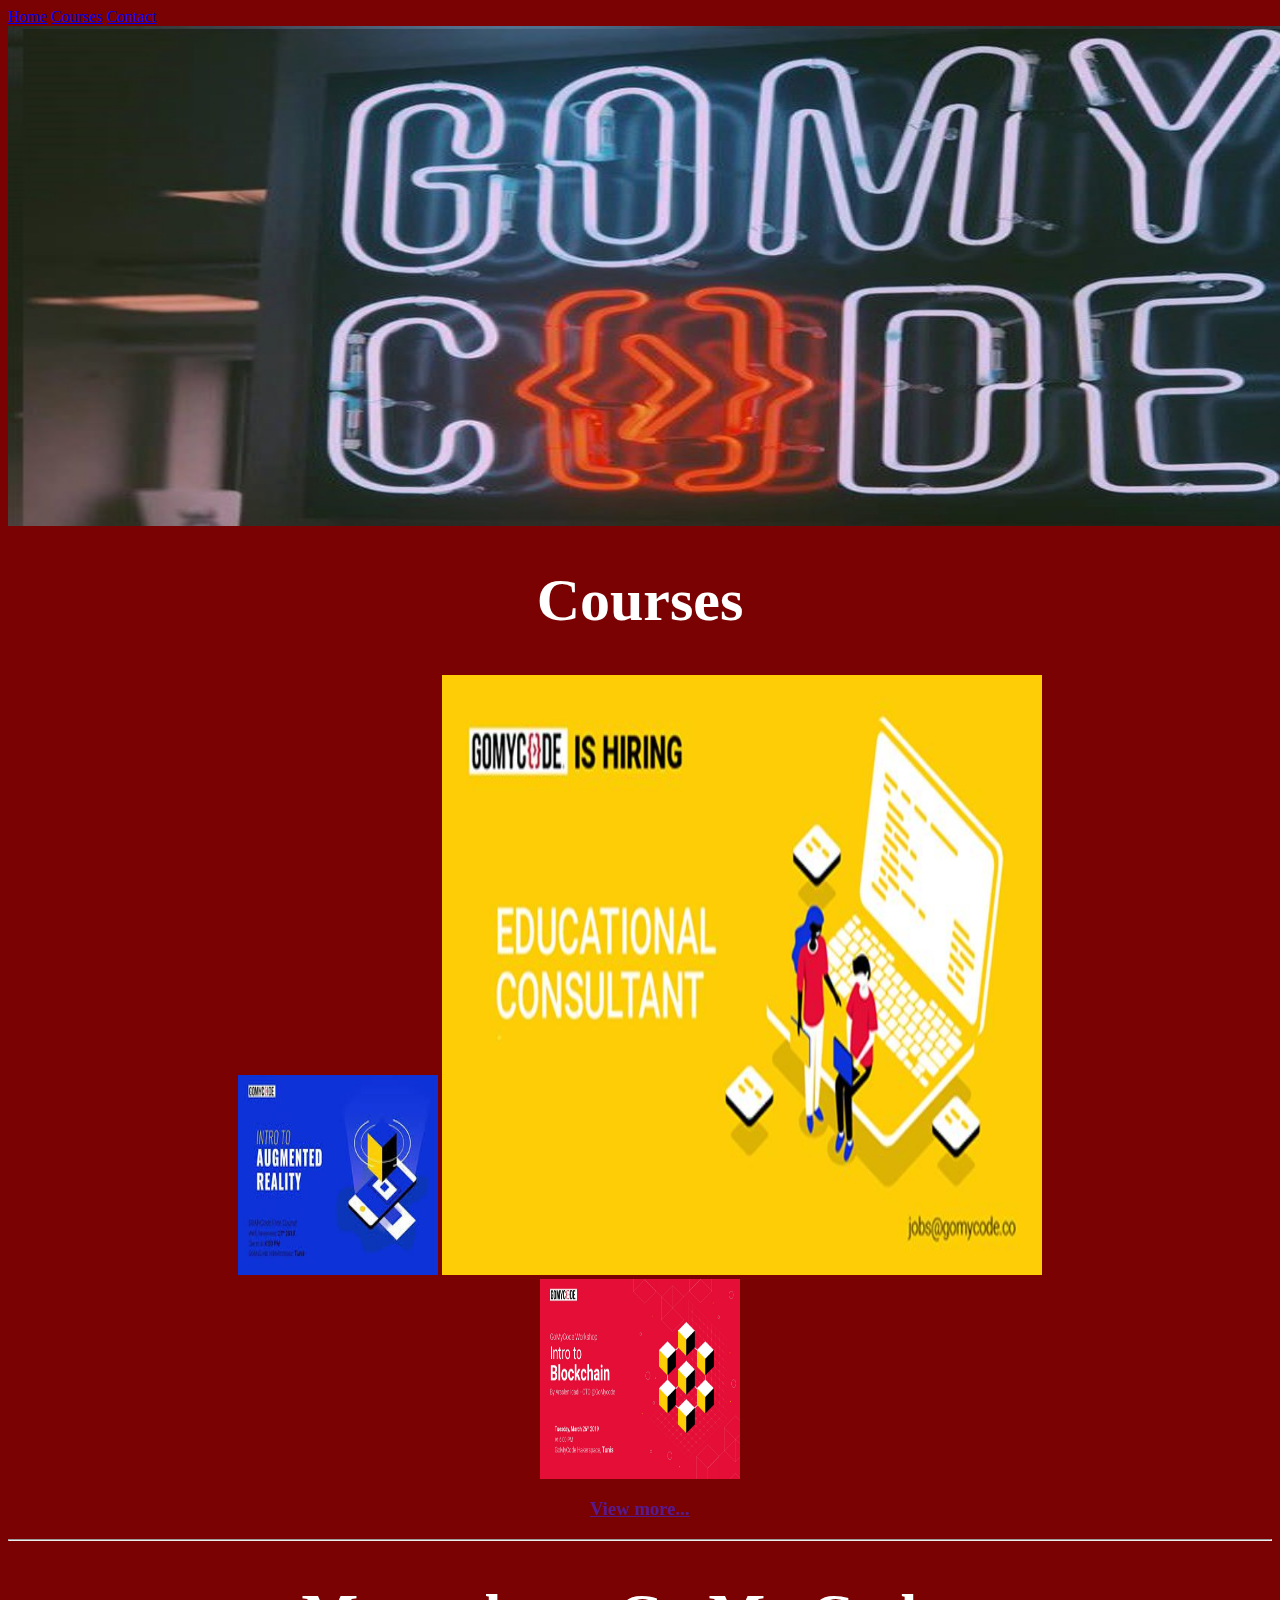
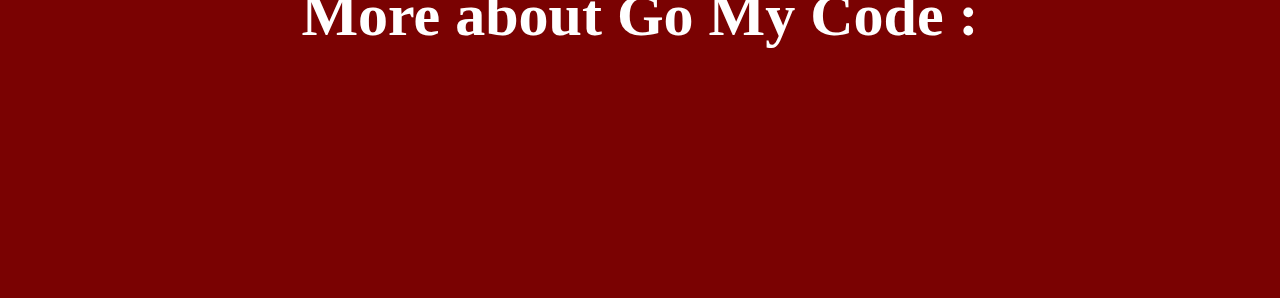
<file: final check point/index.html>
<html>

<head>
	<title>final check point</title>
	<link rel="icon href ="="image">
	<link rel="stylesheet" href="CSS/final_check_point.css">
	<link rel="stylesheet" href="CSS/HOME.css">
</head>

<body>
	<div class="navbar">
		<a href="index.html">Home</a></li>
		<a href="COURSES1.html">Courses</a></li>
		<a href="contact1.html">Contact</a></li>
	</div>
	<img src="RES/GOMYCODE.jpeg" class="background">
	<br>
	<center>
		<h1>Courses</h1>
	</center>

	<center>
		<img src="RES/C.jpg" width="200px" height="200px">
		<img src="RES/Code.jpg" width="600px" height="600px">
		<br>
		<img src="RES/Go.jpg" width="200px" height="200px">

		<h3>
			<a href="">
				View more...</a>
		</h3>
	</center>

	<hr>
	<center>
		<h1>More about Go My Code :</h1>
		<iframe width="500" height="200" src="https://www.youtube.com/embed/MkLog_27S6U" frameborder="0"
			allow="accelerometer; autoplay; encrypted-media; gyroscope; picture-in-picture" allowfullscreen></iframe>

	</center>


</body>

</html>
</file>
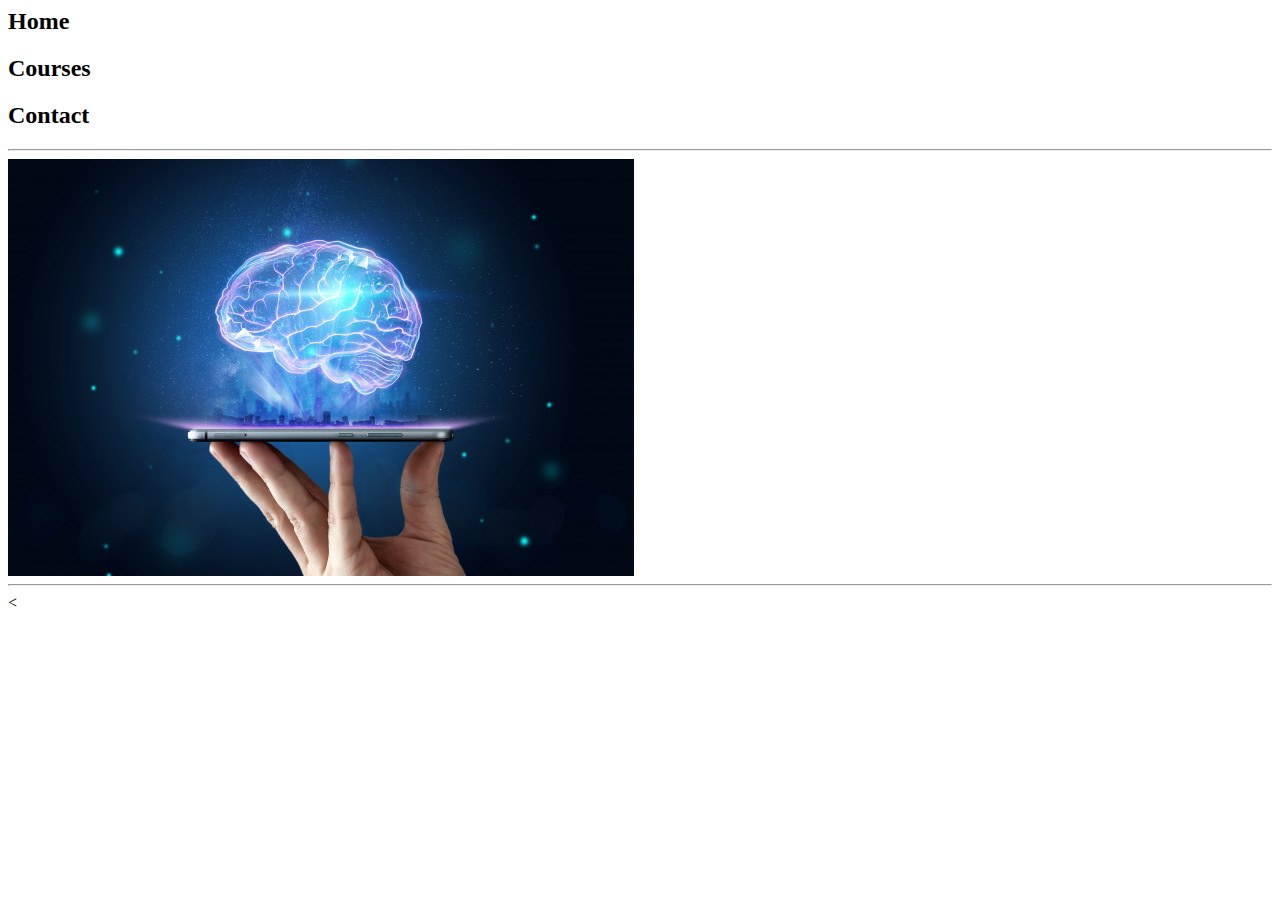
<file: GO.HTML>
<!Gomycode>
<html>
    <head></head>
    <body>
        <h2>Home</h2>
        <h2>Courses</h2>
        <h2>Contact</h2>
        <hr>
        <img src="./RES/IMAGE.jpg">
    </body>
    <hr>
</html>
<<iframewidth="640"height="360"src="https://www.youtube.com/embed/MkLog_27S6U"frameborder="0"allow="accelerometer;autoplay;encrypted-media;gyroscope;picture-in-picture"allowfullscreen></iframe>
</file>
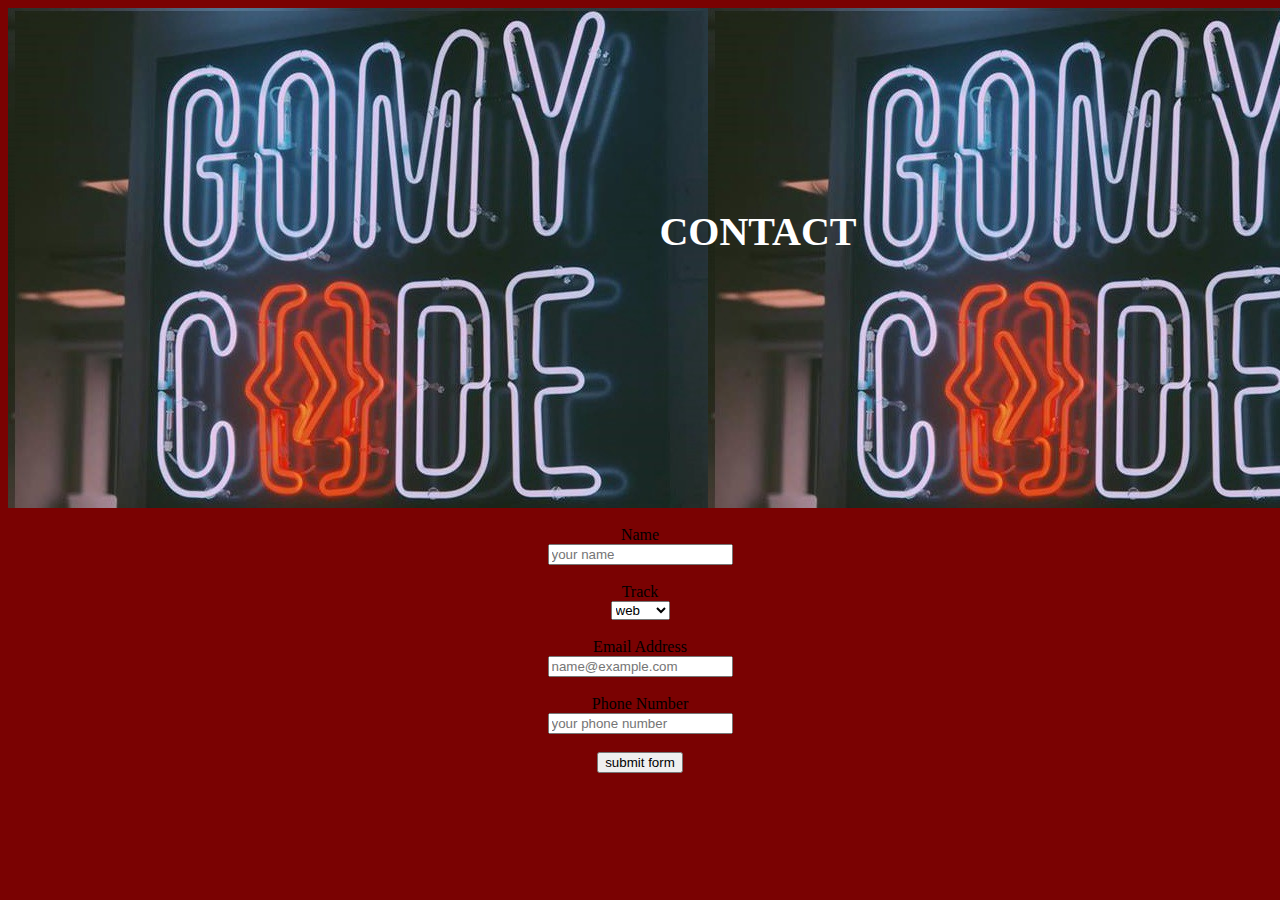
<file: final check point/CONTACT.html>
<!Contact>
<html>
	<head>
		<title>contact</title>
		<link rel="icon href =" ="image">
		<link rel="stylesheet" href="CSS/final_check_point.css">
		<link rel="stylesheet" href="CSS/contact.css">
	</head>
	<body>

		<form>

			<center>
				<div>

					<h1>CONTACT</h1>
				</div>
				<br>
				<label>Name</label>
				<br>
				<Input type="text" placeholder="your name">
				<br>
				<br>
				<label>Track</label>
				<br>
				<select>
					<option>web</option>
					<option>Game</option>
					<option>Ai</option>
				</select>
				<br>
				<br>

				<label>Email Address</label>
				<br>

				<input type="text" placeholder="name@example.com">
				<br>
				<br>

				<label>Phone Number</label>
				<br>
				<input type="text" placeholder="your phone number">
				<br>
				<br>
				<input type="submit" value="submit form">

			</center>

		</form>
	</body>
</html>
</file>
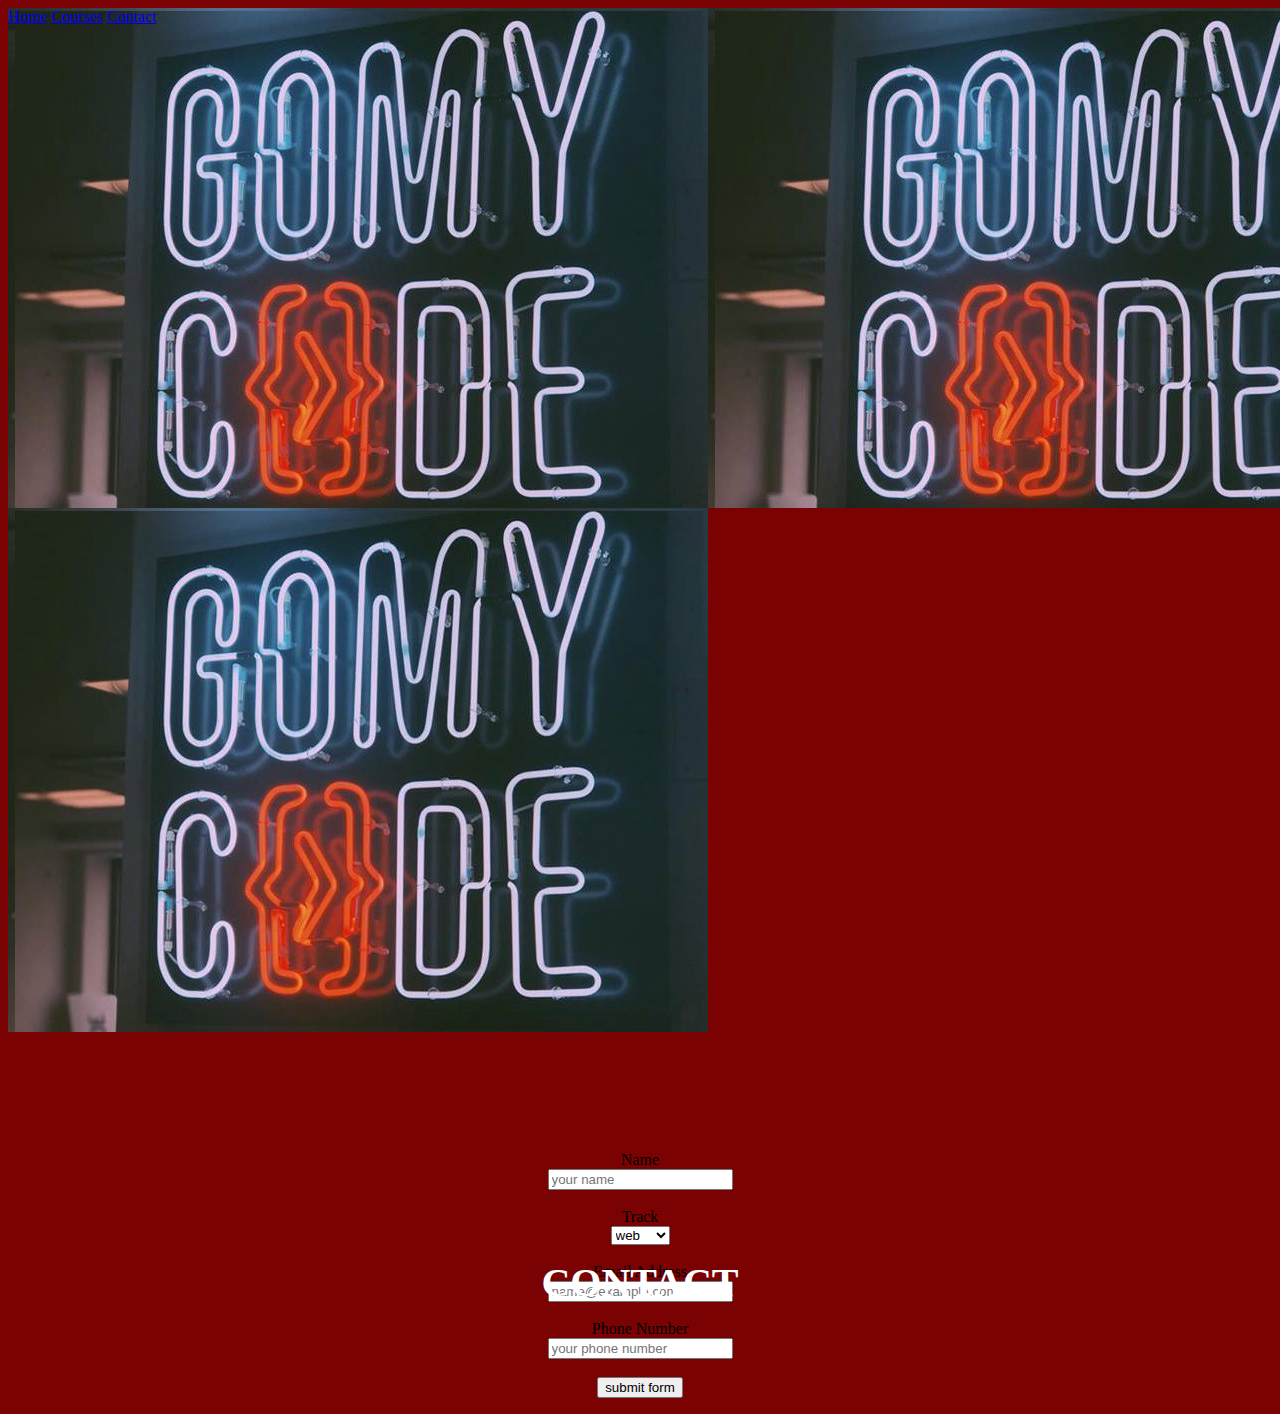
<file: final check point/contact1.html>
<html>

<head>
    <title>contact</title>
    <link rel="icon href ="="image">
    <link rel="stylesheet" href="CSS/final_check_point.css">
    <link rel="stylesheet" href="CSS/contact.css">
</head>

<body>
    <div class="navbar">
        <a href="index.html">Home</a></li>
        <a href="COURSES1.html">Courses</a></li>
        <a href="contact1.html">Contact</a></li>
    </div>
    <img src="RES/GOMYCODE.jpeg" class="background">
    <br>
    <center>
        <h1>CONTACT</h1>
    </center>

    <form>

        <center>

            <br>
            <label>Name</label>
            <br>
            <Input class="input-form" type="text" placeholder="your name">
            <br>
            <br>
            <label>Track</label>
            <br>
            <select class="input-form">
                <option>web</option>
                <option>Game</option>
                <option>Ai</option>
            </select>
            <br>
            <br>

            <label>Email Address</label>
            <br>

            <input class="input-form" type="text" placeholder="name@example.com">
            <br>
            <br>

            <label>Phone Number</label>
            <br>
            <input class="input-form" type="text" placeholder="your phone number">
            <br>
            <br>
            <input class="input-form" type="submit" value="submit form">

        </center>

    </form>
</body>

</html>
</file>
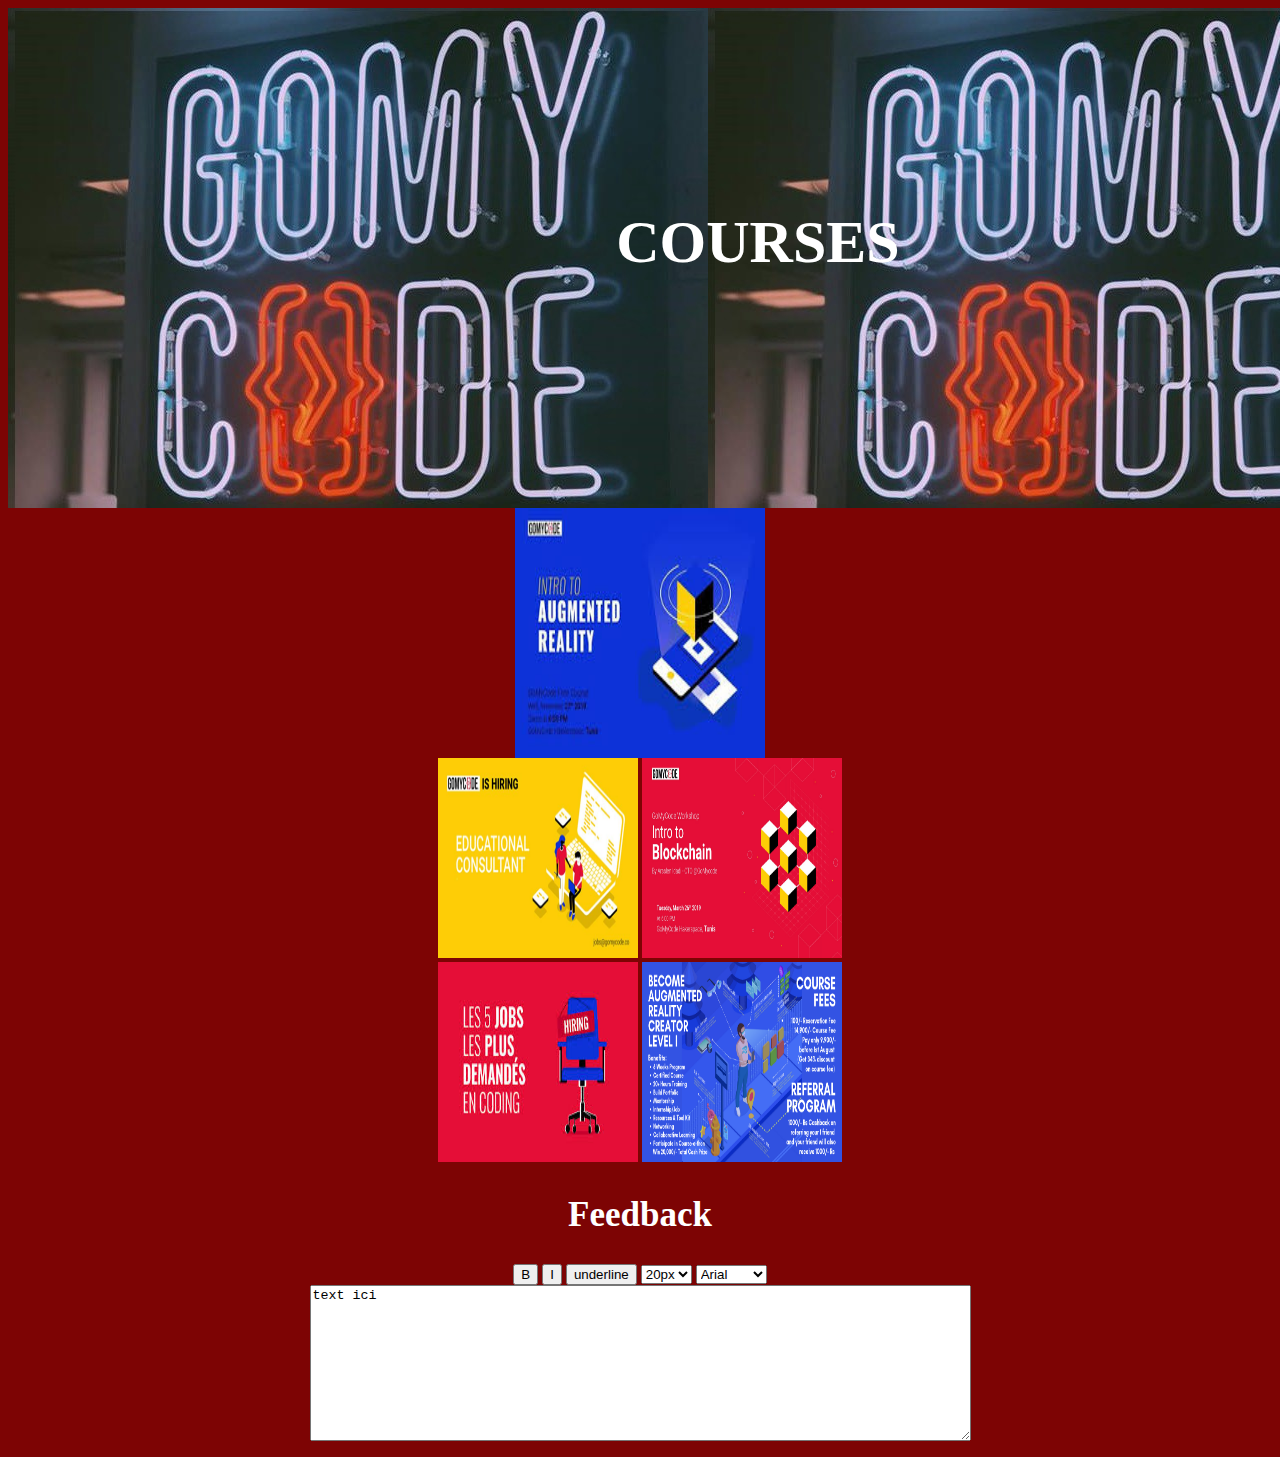
<file: final check point/COURSES.html>
<!Courses>
<html>
	<head>
		<title>courses</title>
		<link rel="icon href =" ="image">
		<link rel="stylesheet" href="CSS/final_check_point.css">
		<link rel="stylesheet" href="courses.css">
	</head>
	<body>
		<include src="final check point .html"></include>
		<div>
			<center>
				<h1>
					COURSES
				</h1>
			</center>
		</div>
		<center>
			<img src="RES/C.jpg" width="250px" height="250px">
			<br>
			<img src="RES/Code.jpg" width="200px" height="200px">
			<img src="RES/Go.jpg" width="200px" height="200px">
			<br>
			<img src="RES/M.jpg" width="200px" height="200px">
			<img src="RES/My.png" width="200px" height="200px">
		</center>
		<form>
			<center>
				<h2>Feedback</h2>
				<button>B</button>
				<button>I</button>
				<button>underline</button>
				<select>
					<option>20px</option>
					<option>30px</option>
					<option>40px</option>

				</select>
				<select>
					<option>Arial</option>
					<option>verdana</option>
					<option>Geneva</option>
				</select><br>
				<textarea name="" id="" cols="80" rows="10">text ici</textarea>
			</center>
		</form>
	</body>

</html>
</file>
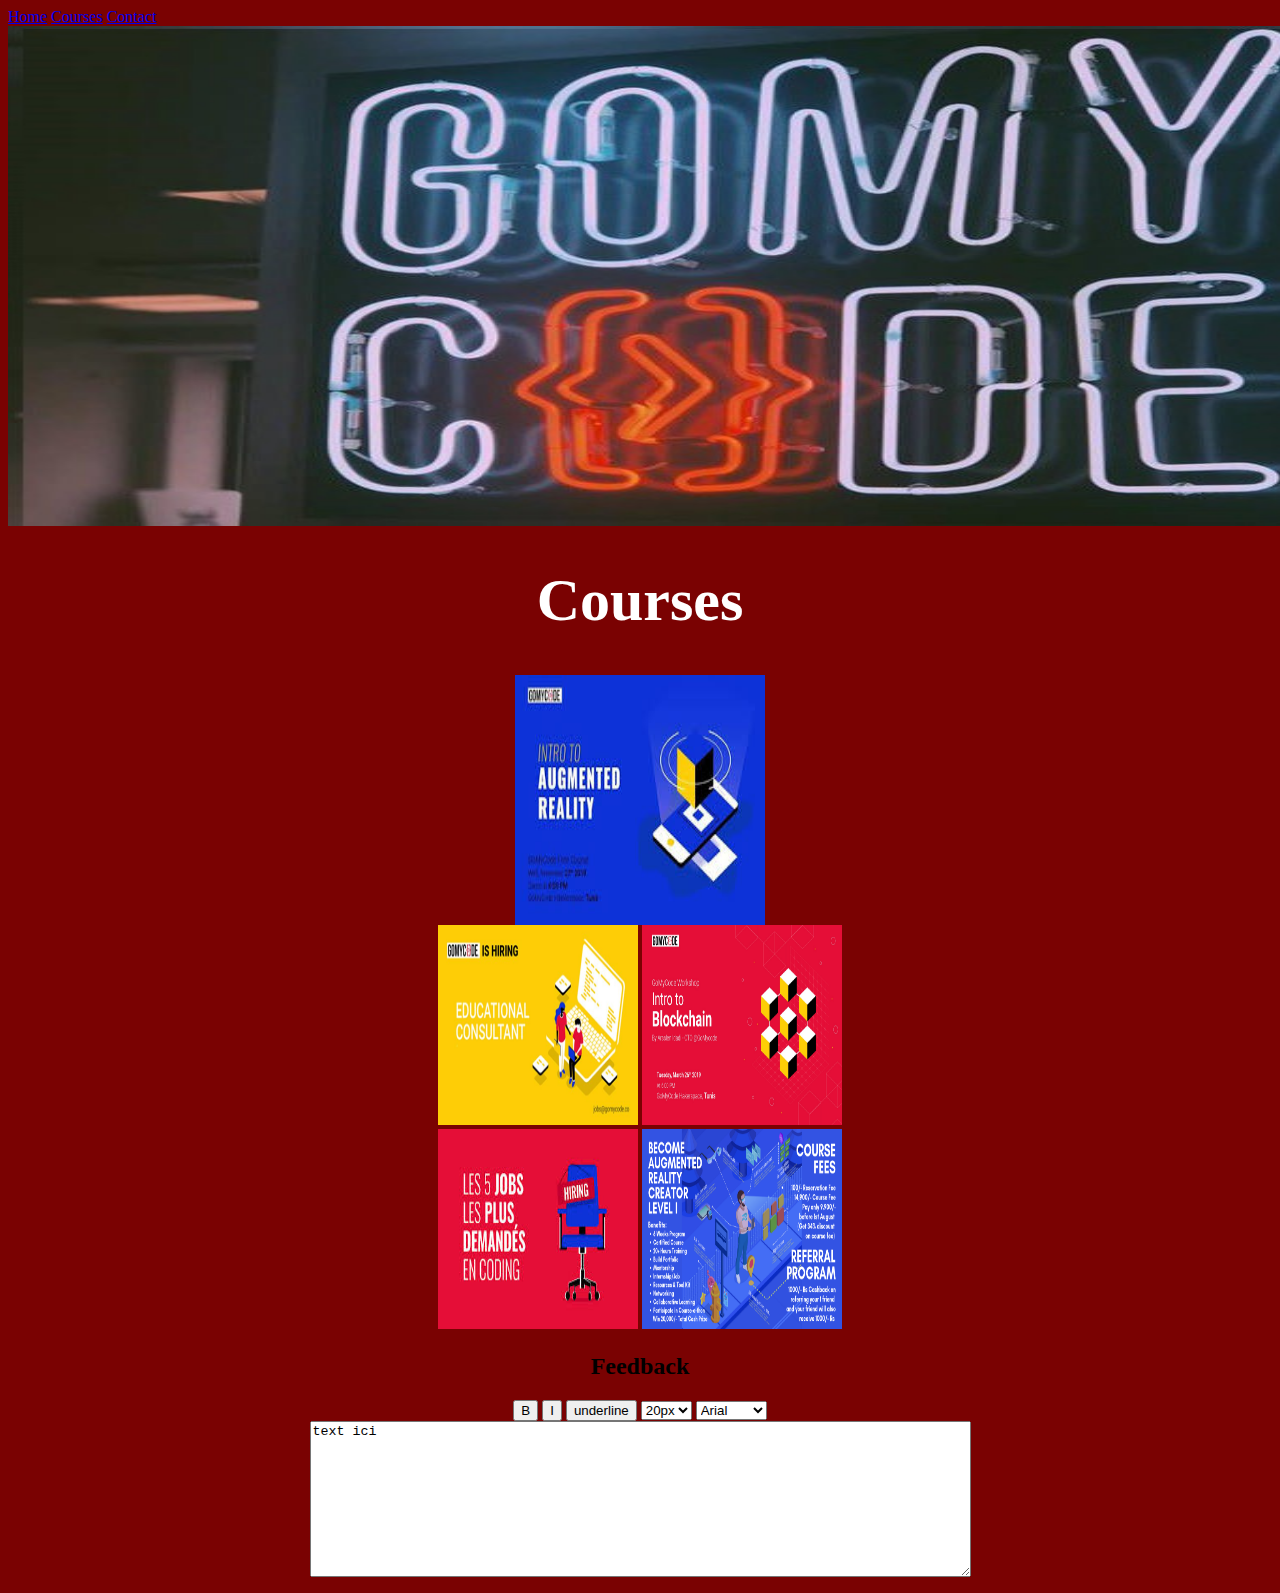
<file: final check point/courses1.html>
<html>

<head>
    <title>final check point</title>
    <link rel="icon href ="="image">
    <link rel="stylesheet" href="CSS/final_check_point.css">
    <link rel="stylesheet" href="CSS/HOME.css">
</head>

<body>
    <div class="navbar">
        <a href="index.html">Home</a></li>
        <a href="COURSES1.html">Courses</a></li>
        <a href="contact1.html">Contact</a></li>
    </div>

    <img src="RES/GOMYCODE.jpeg" class="background">
    <br>
    <center>
        <h1>Courses</h1>
    </center>



    <center>
        <img src="RES/C.jpg" width="250px" height="250px">
        <br>
        <img src="RES/Code.jpg" width="200px" height="200px">
        <img src="RES/Go.jpg" width="200px" height="200px">
        <br>
        <img src="RES/M.jpg" width="200px" height="200px">
        <img src="RES/My.png" width="200px" height="200px">
    </center>
    <form>
        <center>
            <h2>Feedback</h2>
            <button>B</button>
            <button>I</button>
            <button>underline</button>
            <select>
                <option>20px</option>
                <option>30px</option>
                <option>40px</option>

            </select>
            <select>
                <option>Arial</option>
                <option>verdana</option>
                <option>Geneva</option>
            </select><br>
            <textarea name="" id="" cols="80" rows="10">text ici</textarea>
        </center>
    </form>


</body>

</html>
</file>
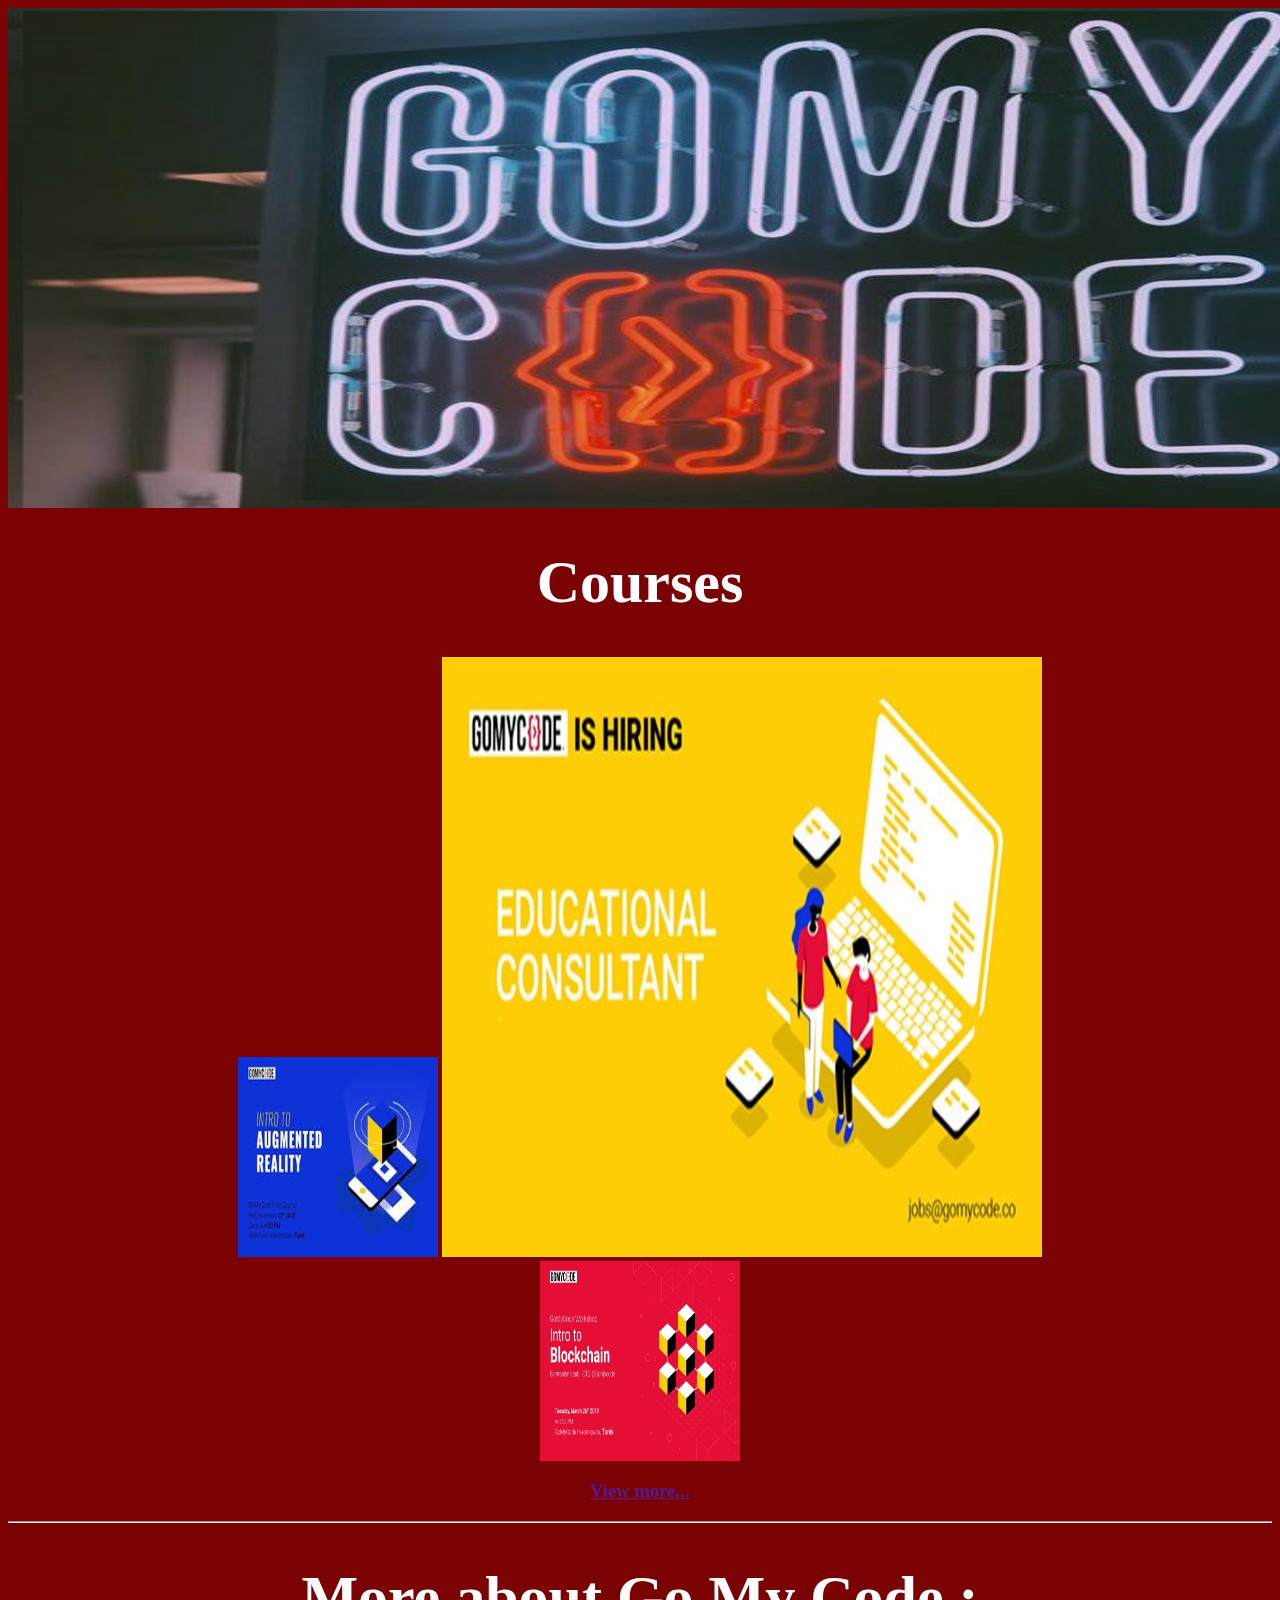
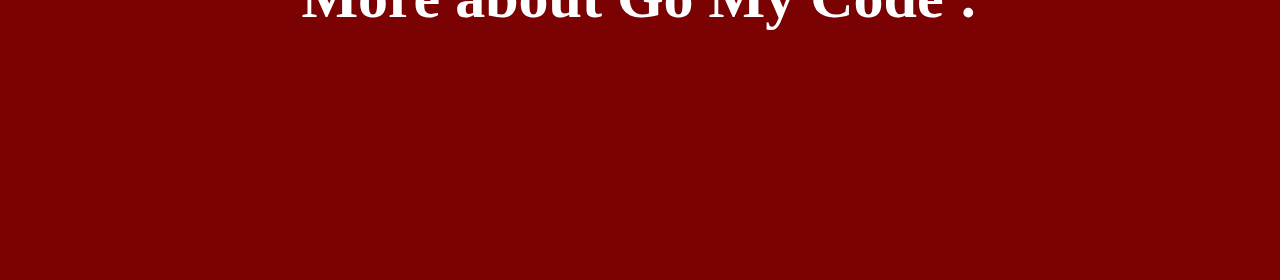
<file: final check point/HOME.html>
<html>
	<head>
		<title>final check point</title>
		<link rel="icon href =" ="image">
		<link rel="stylesheet" href="CSS/final_check_point.css">
		<link rel="stylesheet" href="CSS/HOME.css">
	</head>
	<body>
		<img src="RES/GOMYCODE.jpeg" class="background">
		<br>
		<center>
			<h1>Courses</h1>
		</center>

		<center>
			<img src="RES/C.jpg" width="200px" height="200px">
			<img src="RES/Code.jpg" width="600px" height="600px">
			<br>
			<img src="RES/Go.jpg" width="200px" height="200px">

			<h3>
				<a href="">
					View more...</a>
			</h3>
		</center>

		<hr>
		<center>
			<h1>More about Go My Code :</h1>
			<iframe width="500" height="200" src="https://www.youtube.com/embed/MkLog_27S6U" frameborder="0" allow="accelerometer; autoplay; encrypted-media; gyroscope; picture-in-picture" allowfullscreen></iframe>

		</center>


	</body>
</html>
</file>
<file: final check point/CSS/final_check_point.css>
body {
    
    background-color:7D0404;
}
h1{
    color:black;
}
nav ul{
    padding:0px;
    margin:0px;
    list-style-type:none;
    background-color:7D0404;
}

nav li {
    display: inline-block;
    width:100px;
    height: 50px;
    margin:0px;
    padding:0px;
    border-right:1px skyblue  ;
    text-align: center;
    line-height: 50px;
}
nav li a{
    text-decoration: none;
    color:wheat;
}
</file>
<file: final check point/CSS/HOME.css>
body{
    background-color: 7A0202;
}
.background{
    width: 1500px;
    height: 500px;
}
h1{
    color:white;
    font-size: 60px;
}
h5{
    color:blue;
}
</file>
<file: final check point/CSS/contact.css>
body{
    background-color: 7A0202;
}   
div {
    background-image:url('../RES/GOMYCODE.jpeg');
    width:1500px; height: 500
}
h1{
    color:white;
    font-size: 40px;
    top:200px;
    position: relative;
}
</file>
<file: final check point/courses.css>
div {
    background-image: url('RES/GOMYCODE.jpeg');
    width:1500px; height: 500
}
h1{
    color:#ffffff;
    top:200px;
    position: relative;
    font-size: 60px;
}
h2{
    color: white;
    font-size: 35px;
}
</file>
